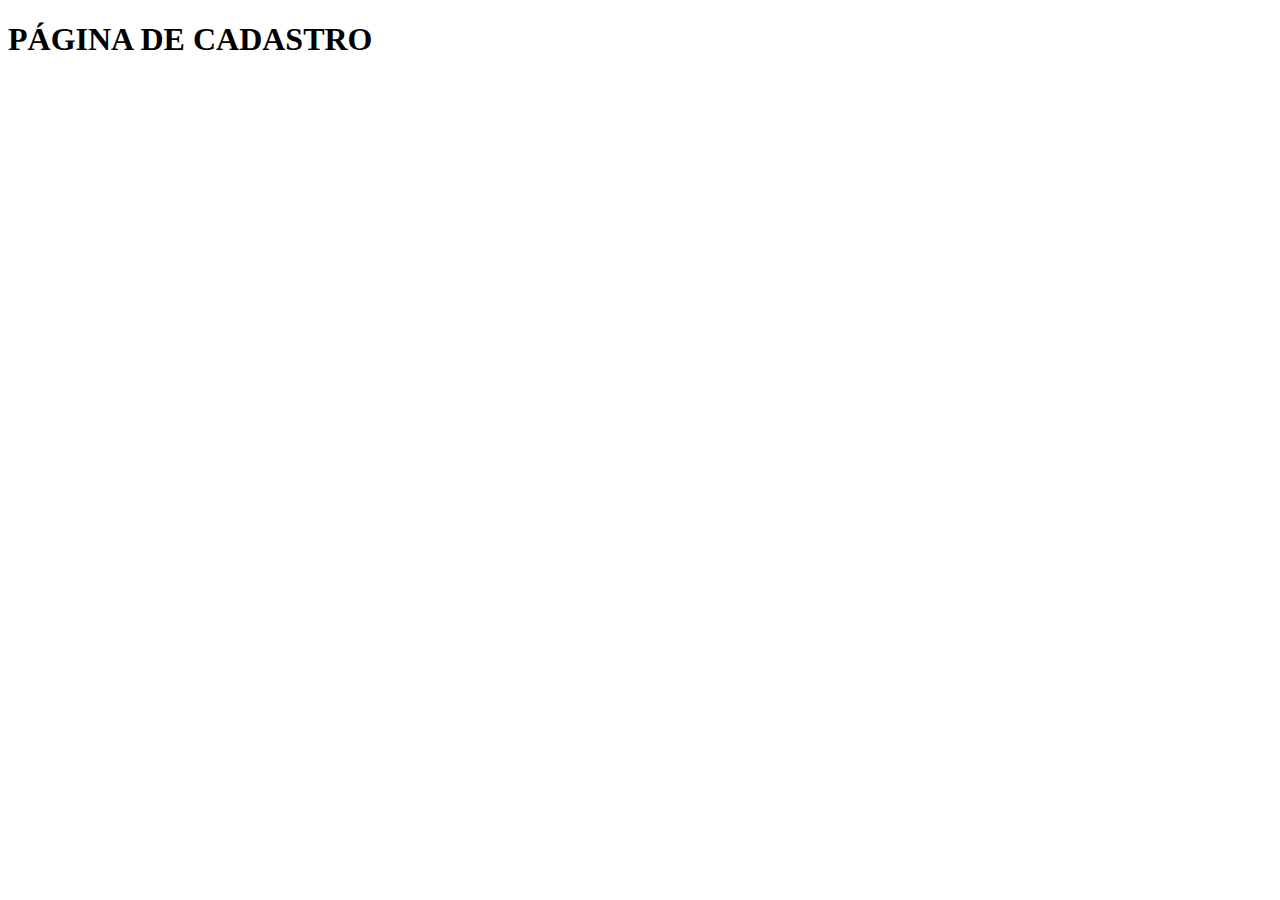
<file: registro.html>
<!DOCTYPE html>
<html lang="en">
<head>
    <meta charset="UTF-8">
    <meta name="viewport" content="width=device-width, initial-scale=1.0">
    <title>Cadastro</title>
</head>
<body>
    <h1>PÁGINA DE CADASTRO</h1>
</body>
</html>
</file>
